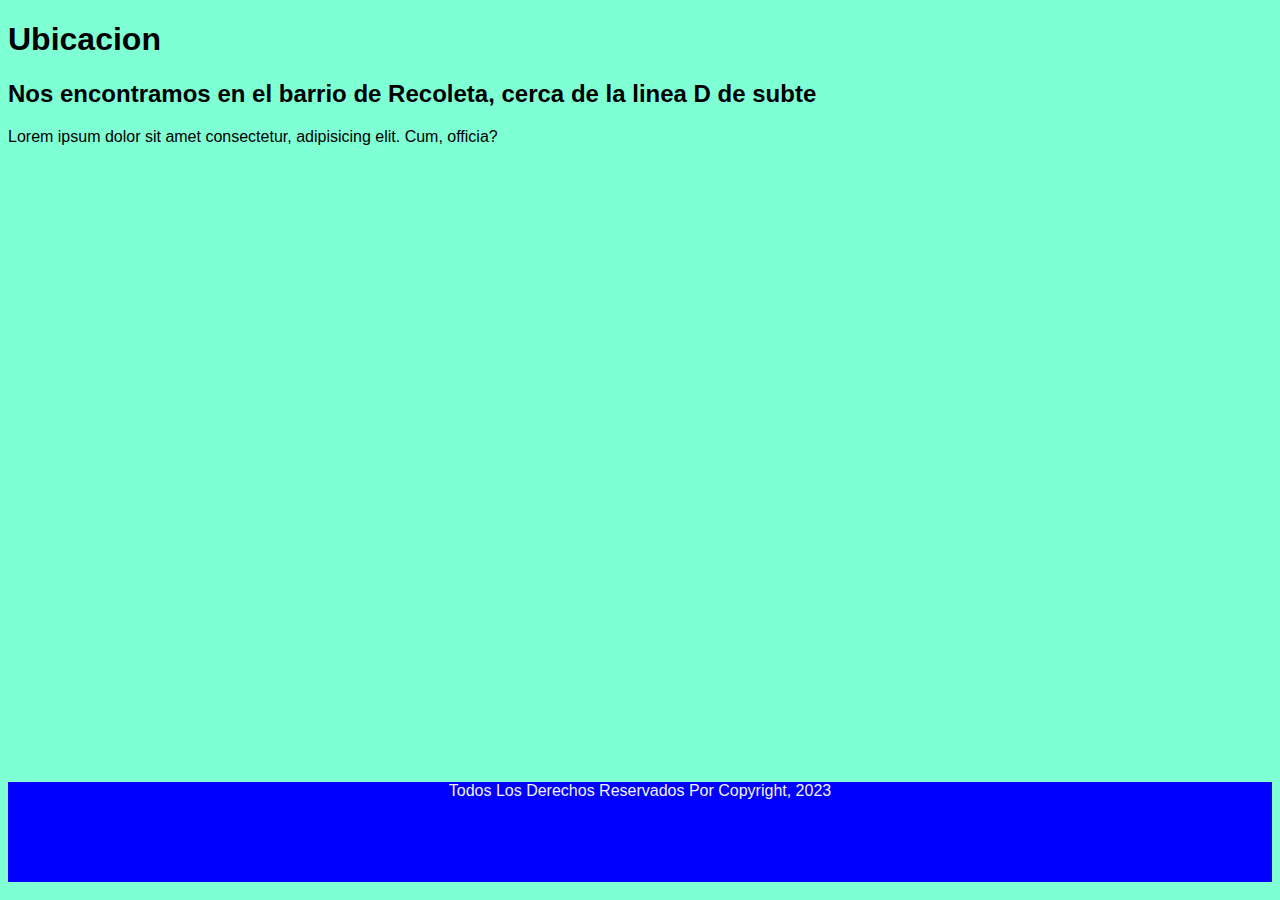
<file: pages/ubicacion.html>
<!DOCTYPE html>
<html lang="es">
<head>
    <meta charset="UTF-8">
    <meta name="viewport" content="width=device-width, initial-scale=1.0">
    <title>Ubicacion</title>
    <link href="https://cdn.jsdelivr.net/npm/bootstrap@5.3.0/dist/css/bootstrap.min.css" rel="stylesheet" integrity="sha384-9ndCyUaIbzAi2FUVXJi0CjmCapSmO7SnpJef0486qhLnuZ2cdeRhO02iuK6FUUVM" crossorigin="anonymous">
    <link rel="stylesheet" href="../style.css">

</head>
<body> 
    <h1>Ubicacion</h1>
    <h2>Nos encontramos en el barrio de Recoleta, cerca de la linea D de subte</h2>
    <p>Lorem ipsum dolor sit amet consectetur, adipisicing elit. Cum, officia?</p>
    <iframe src="https://www.google.com/maps/embed?pb=!1m18!1m12!1m3!1d26278.11513777773!2d-58.39634285!3d-34.5848277!2m3!1f0!2f0!3f0!3m2!1i1024!2i768!4f13.1!3m3!1m2!1s0x95bcca99c609fc2f%3A0x392ca99351808a75!2sRecoleta%2C%20CABA!5e0!3m2!1ses!2sar!4v1687946869097!5m2!1ses!2sar" width="600" height="600" style="border:0;" allowfullscreen="" loading="lazy" referrerpolicy="no-referrer-when-downgrade"></iframe>

    <footer class="w-100 d-flex align-items-center justify-content-center flex-wrap">
        <p class="fs-5 px-3 pt-3">Todos Los Derechos Reservados Por Copyright, 2023</p>
        <div id="iconos">
            <a href="#"><i class="bi bi-instagram"></i></a>
            <a href="#"><i class="bi bi-facebook"></i></a>
            <a href="#"><i class="bi bi-whatsapp"></i></a>
        </div>
    </footer>




    
    <script src="https://cdn.jsdelivr.net/npm/bootstrap@5.3.0/dist/js/bootstrap.bundle.min.js" integrity="sha384-geWF76RCwLtnZ8qwWowPQNguL3RmwHVBC9FhGdlKrxdiJJigb/j/68SIy3Te4Bkz" crossorigin="anonymous"></script>
</body>
</html>
</file>
<file: style.css>
body {
    background-color: aquamarine;
    font-family: Verdana, Geneva, Tahoma, sans-serif;
    overflow-x: hidden;
}

/*MENU*/

#menu li a{
    font-size: 18px;
    font-weight: bold;
    color: black;

}

#menu form button {
    font-size: 18px;
    font-weight: bold;
}

.carousel-inner{
    max-height: 39rem;
}

.ubicacion{
    background-color: blue;
}


@media (max-width:768px){
    #intro, #equipo{
        width: 90% !important;
    }

    #equipo p{
        display: none;
    }
    .servicio-fila{
        width: 100% !important;
        text-align: center;
    }
    #bg-contacto{
        position: relative;
        top:-110px;
    }
}


@media(max-width: 576px){
    .icono-wrap{
        flex-wrap: wrap;
        justify-content: center !important;
    }
}

#bg-contacto{
    position: relative;
    top: -130px;
}

#contenedor-formulario{
    background: white;
    padding: 20px;
    border-radius: 5px;
    max-width: 400px;
}

#titulo-formulario{
    color: black;
}

footer{
    background-color: blue;
    min-height: 100px;
}

footer p{
    color: #f3f3f3;
    text-align: center;
}

#iconos i{
    font-size: 26px;
    padding: 0 8px;
    color: #f3f3f3;
}
</file>
